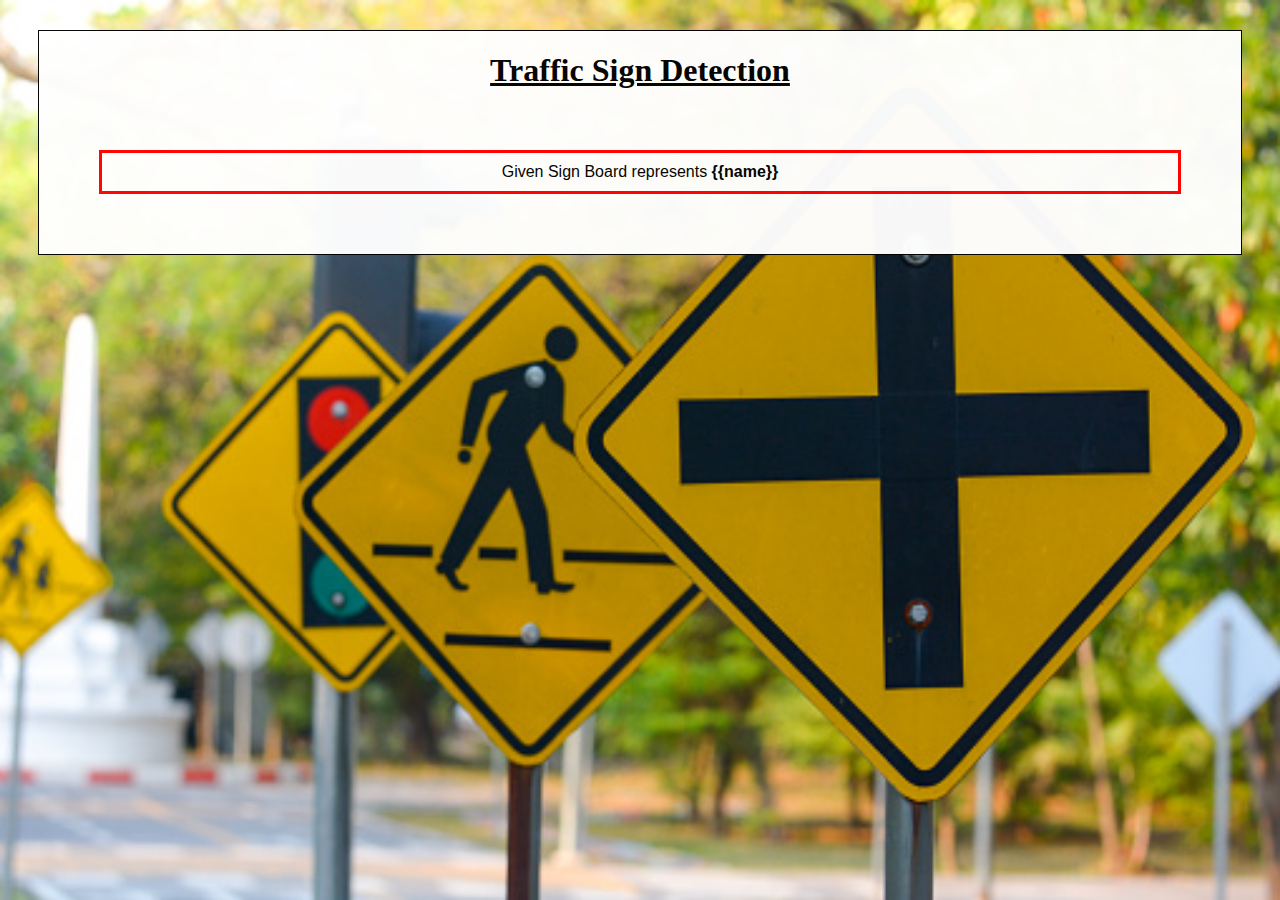
<file: templates/result.html>
<html >
  <head>
    
    <style>
      .center {
    vertical-align: middle;
    font-family: Arial, Helvetica, sans-serif;
  border: 3px solid red;
  padding: 10px;
}
      body {
    background-image: url('./images/bg.jpg');
    background-repeat: no-repeat;
    background-attachment: fixed;
    background-size: 100% 100%;
    }
    div.transbox {
    margin: 30px;
    background-color: #ffffff;
    border: 1px solid black;
    opacity: 0.97;
  }
  
  div.transbox p {
    margin: 5%;
    
    color: #000000;
  }
      

      
    </style>
    <title>
    resultPage
    </title>
  </head>
  <body align="center">
    <div class="background">
      <div class="transbox">
        <H1><u>Traffic Sign Detection</u></H1>
    
        <p class="center">Given Sign Board represents <b>{{name}}</b></p>

      </div>
    </div>
    
  </body>
</html>
</file>
